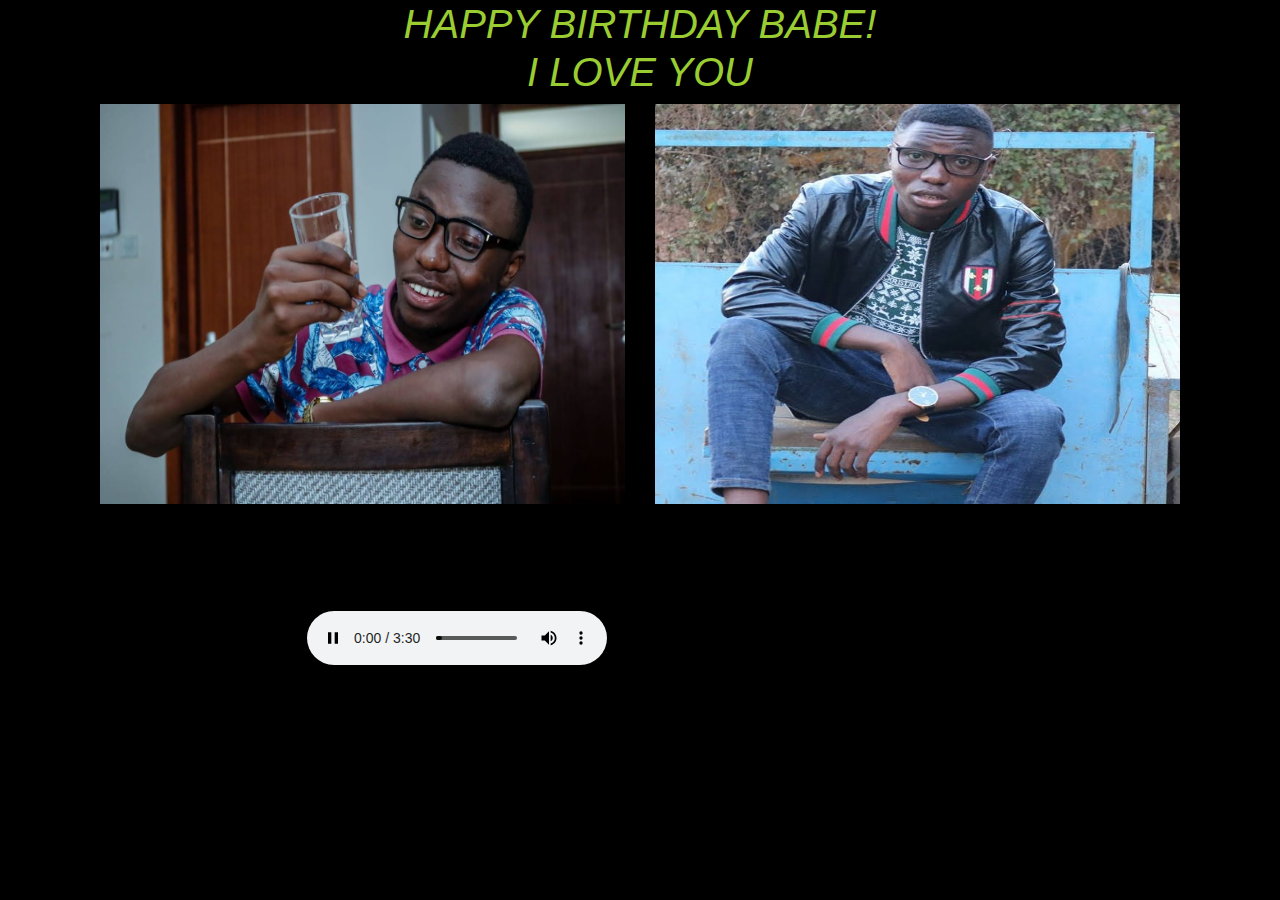
<file: index.html>
<html>
<head>
	<meta name="viewport" content="width=device-width, initial-scale=1" />
  <meta http-equiv="Content-Type" content="text/html; charset=utf-8" />
  <link rel="stylesheet" href="https://stackpath.bootstrapcdn.com/bootstrap/4.3.1/css/bootstrap.min.css" integrity="sha384-ggOyR0iXCbMQv3Xipma34MD+dH/1fQ784/j6cY/iJTQUOhcWr7x9JvoRxT2MZw1T" crossorigin="anonymous">
  <link href="baha.css" rel="stylesheet" type="text/css">
</head>

<body>
<div class="container">
  <div class="menu col-md-12">
    <div class="hday-overlay">
        <h1 class="text-center" id="hday"><em>HAPPY BIRTHDAY BABE!<br>I LOVE YOU</em></h1>
        <div class="row text-center">
            
            <div class="col-md-6">
                <img src="baha1.jpg" alt="pic1" class="wiggle" width="100%">
            </div> 
            <div class="col-md-6">
                <img src="baha4.jpg" alt="pic2" class="wiggle" width="100%">
            </div>
        </div>     
    </div>
  </div>
  <embed src="audio.mp3" autostart="true" loop="true">
  <br>
<!-- setup our canvas element -->
<canvas id="canvas">Canvas is not supported in your browser.</canvas>
<script src="https://code.jquery.com/jquery-3.5.1.js"integrity="sha256-QWo7LDvxbWT2tbbQ97B53yJnYU3WhH/C8ycbRAkjPDc="crossorigin="anonymous"></script>
<script src="baha.js"></script>
</body>
</html>
</file>
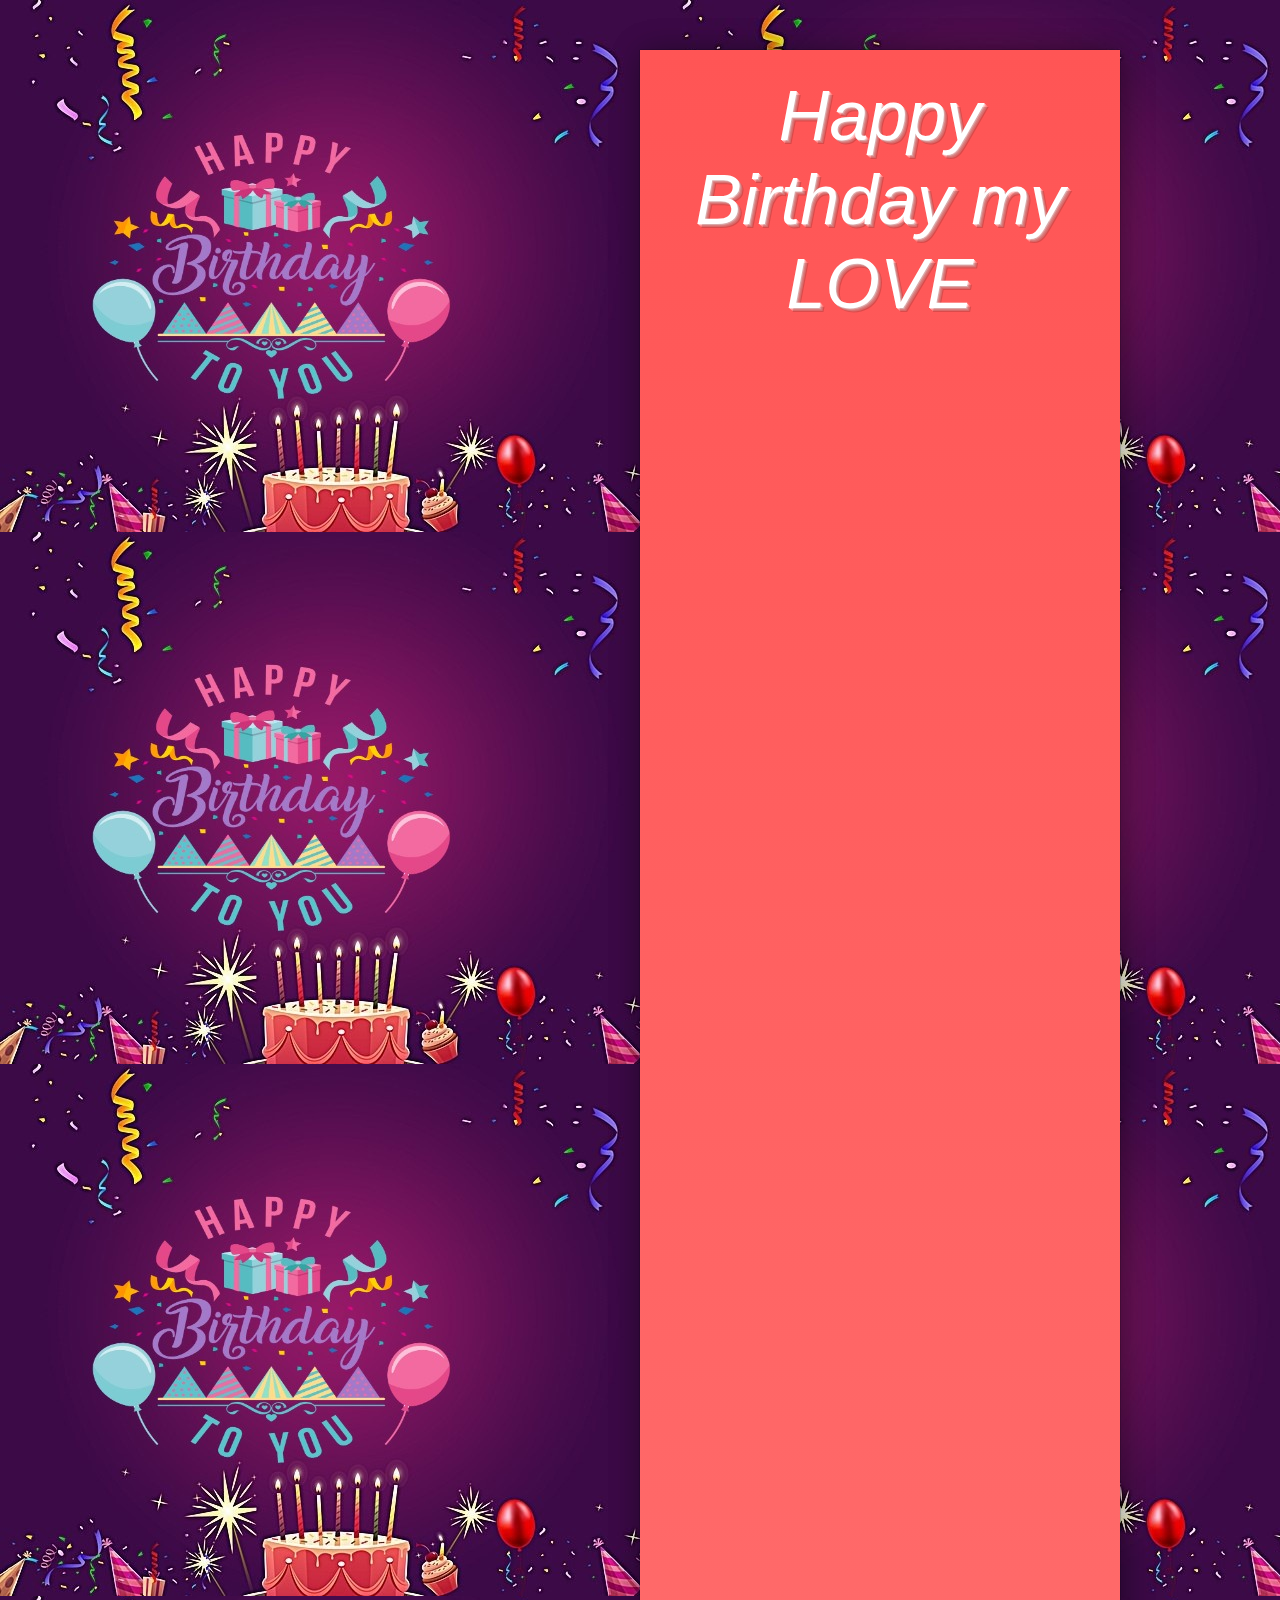
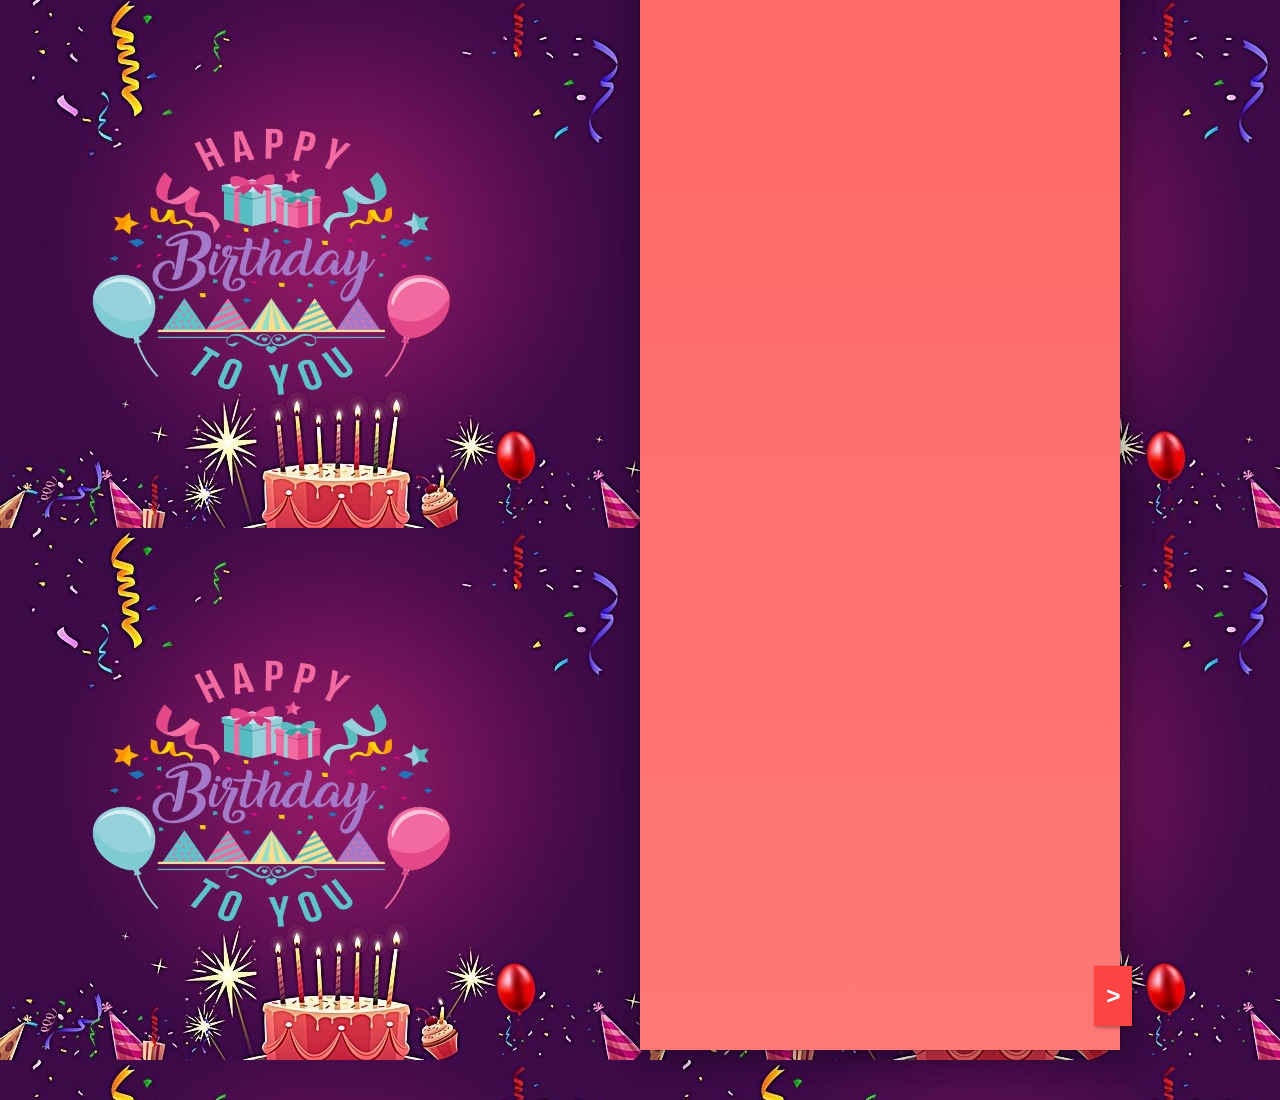
<file: Birthday.html>
<!DOCTYPE html>
<html>
<head>
  <meta name="viewport" content="width=device-width, initial-scale=1" />
  <meta http-equiv="Content-Type" content="text/html; charset=utf-8" />
  <link rel="stylesheet" href="https://stackpath.bootstrapcdn.com/bootstrap/4.3.1/css/bootstrap.min.css" integrity="sha384-ggOyR0iXCbMQv3Xipma34MD+dH/1fQ784/j6cY/iJTQUOhcWr7x9JvoRxT2MZw1T" crossorigin="anonymous">
  <link href="birthday.css" rel="stylesheet" type="text/css">
  </head>
<body>
  <div id="card">
    <div id="card-inside">
      <div class="wrap">
        <p>Happy birthday to my special gem,the best boyfriend one could ever get .I am so proud to have such a handsome, charming and selfless person in my life. I  promise to make you the happiest man in the world. </p>
        <p>You bring me happiness that no one else ever could. You brought me the love that I have never known before. All the surprises,all the love,i can never take anything you do to me for granted. I cannot imagine my life without you. I wake up and sleep thinking about you and I am always thankful to God for you because you are my answered prayer. You have given me so much within a very short time. You have always been there for me when I feel lost or down and that makes me feel safe when I have you by my side. I love you so much and I feel so blessed that you became part of my life and I cannot wait for the time I’ll get to see you .You have such a good heart ,always there for people and always trying to help. I really admire so many things about you and I feel lucky to call you mine. I love the fact that you don’t judge someone from their past and honestly,this is one thing that made me fall more in love with you and I got more comfortable telling you stuffs (something that scares me so much).You are so unique from very many men out here. Like I always say you are among the 1% good men that exist. Since the time you came into my world,i have learned so so much . I never thought I would find such a nice soul but God works miracles. You are my happiness. You are so hardworking and determined and I really admire that. Kina Almasi will be so lucky to have you as their dad. You are the only person who has been able to understand me and always there for me no matter what .When I see your call,i  am always smiling because I know that I have someone who’s always thinking of me. I love you so much and I don’t know what I could do without you. You make me feel like I am the only girl in  the world. Stay with me forever baby because my World will be incomplete without you. I will spoil you,encourage you,support you and do all that it takes to make you happy. Like you always tell me,“WE ARE IN THIS TOGETHER BABY”, yeees sweetheart,till the world comes to an end sweetheart, I’ll be stuck with you  in good and bad times. You are so selfless  my love ,something so rare to find. I want to wake up next to you,make breakfast with you,shower with you,watch movies with you,hold your hand while we walk together, buy you gifts to appreciate you, wear your hoodies hahaha… ,cook together..baby the list is endless. The future is so bright with you in my life. You make me believe that there are really good things in this World and all I have to do is make an effort to get them. Baby you made believe that there’s truly an unlocked door just waiting for me to open it. US FOREVER SWEETHEART. You hold me and always assure me that everything is going to be okay even when I feel like I want to give up.</p>
        <p>I cannot exhaust everything you are to me in words but baby you are my life. I  promise to always love you and always hold you in my heart because you are my forever. I will always be here for you when you need me and I will love you no matter what life brings us. You are my better-half  and I vow to love you forever. I love you so so much baby and I miss you.
          May we grow old together sweetheart and celebrate more birthdays . I wish you were here we celebrate it together. But I hope that you will have a good one there and always remember that I love you so much and will always be there. To more happiness,more love and more laughter. I LOVE YOU FOREVER MY LOVE.
        <p><strong>HAPPY HAPPY BIRTHDAY MY LOVE </strong></p>
        
      </div>
    </div>
    
    <div id="card-front">
      <div class="wrap">
        <h1>Happy Birthday my LOVE</h1>
      </div>
      <button id="open">&gt;</button>
      <button id="close">&lt;</button>
    </div>
  </div> 
<script src="https://code.jquery.com/jquery-3.5.1.js"integrity="sha256-QWo7LDvxbWT2tbbQ97B53yJnYU3WhH/C8ycbRAkjPDc="crossorigin="anonymous"></script>
<script src="birthday.js"></script>

  </body>
  </html>
</file>
<file: baha.css>
body{
    overflow-x: hidden;
    overflow-y: scroll;
    background: #000;
    margin: 0;
}
canvas {
    cursor: crosshair;
    display: block;
}
@media  screen and (min-width: 500px) and (max-width: 727px) { 
  body{
      background:#000;
      color: lawngreen;
       }
  }
  @media screen and (min-width: 728px) {
  body{
      background: #000;
      color: yellowgreen;
  }
}
embed{
    margin-left:20%;
    margin-top:1%;
}
img{
    height:400px;
}
</file>
<file: birthday.css>
body {
    background: #E5E5E5;
    background-image: url("204.png");
    padding: 50px;
}
@media  screen and (min-width: 500px) and (max-width: 727px) { 
  body {
      background-image:url("204.png");
       }
  }
  @media screen and (min-width: 728px) {
  body {
      background-image: url("bday.jpg");
  }
}
  
#card-front {
    color: #FFDFDF;
}
  
#card, #card-front, #card-inside {
    height:2600px;
    width: 2400px;
}
.wrap {
    padding: 1.5em 2.5em;
    height: 100%;
}
#card-front, #card-inside {
    width: 50%;
    -webkit-box-shadow: 2px 2px 30px rgba(0, 0, 0, .25), 0 0 1px rgba(0, 0, 0, .5);
    -moz-box-shadow: 2px 2px 30px rgba(0, 0, 0, .25), 0 0 1px rgba(0, 0, 0, .5);
    box-shadow: 2px 2px 30px rgba(0, 0, 0, .25), 0 0 1px rgba(0, 0, 0, .5);
    position: absolute;
    left: 50%;
}

  
#card-inside .wrap {
      background: #FFEFEF;
      -webkit-box-shadow: inset 2px 0 1px rgba(0, 0, 0, .05);
      -moz-box-shadow: inset 2px 0 1px rgba(0, 0, 0, .05);
      box-shadow: inset 2px 0 1px rgba(0, 0, 0, .05);
}
#card {
      max-width: 960px;
      margin: 0 auto;
      transform-style: preserve-3d;
      -moz-transform-style: preserve-3d;
      -webkit-transform-style: preserve-3d;
      perspective: 5000px;
      -moz-perspective: 5000px;
      -webkit-perspective: 5000px;
      position: relative;
}
  
#card h1 {
      text-align: center;
      font-family: 'Nobile', sans-serif;
      font-style: italic;
      font-size: 70px;
      text-shadow: 
          4px 4px 0px rgba(0, 0, 0, .15),
          1px 1px 0 rgba(255, 200, 200, 255),
          2px 2px 0 rgba(255, 150, 150, 255),
          3px 3px 0 rgba(255, 125, 125, 255);
      color: #FFF;
}
#card-inside {
      font-size: 1.1em;
      line-height: 1.4;
      font-family: 'Nobile';
      color: #331717;
      font-style: italic;
}
  
p {
      margin-top: 1em;
}
  
p:first-child {
    margin-top: 0;
}
  
p.signed {
      margin-top: 1.5em;
      text-align: center;
      font-family: 'Dancing Script', sans-serif;
      font-size: 1.5em;
}
  
#card-front {
      background-color: #FF5555;
      background-image: linear-gradient(top, #FF5555 0%, #FF7777 100%);
      background-image: -moz-linear-gradient(top, #FF5555 0%, #FF7777 100%);
      background-image: -webkit-linear-gradient(top, #FF5555 0%, #FF7777 100%);
              transform-origin: left;
         -moz-transform-origin: left;
      -webkit-transform-origin: left;
              transition:         transform 1s linear;
         -moz-transition:    -moz-transform 1s linear;
      -webkit-transition: -webkit-transform 1s linear;
      position: relative;
  }
  
  #card-front .wrap {
              transition: background 1s linear;
         -moz-transition: background 1s linear;
      -webkit-transition: background 1s linear;
  }
  
  #card-front button {
    position: absolute;
    bottom: 1em;
    right: -12px;
    background: #F44;
    color: #FFF;
    font-family: 'Nobile', sans-serif;
    font-style: italic;
    font-weight: bold;
    font-size: 1.5em;
    padding: .5em;
    border: none;
    cursor: pointer;
            box-shadow: 2px 2px 3px rgba(0, 0, 0, .25), 0 0 1px rgba(0, 0, 0, .4);
       -moz-box-shadow: 2px 2px 3px rgba(0, 0, 0, .25), 0 0 1px rgba(0, 0, 0, .4);
    -webkit-box-shadow: 2px 2px 3px rgba(0, 0, 0, .25), 0 0 1px rgba(0, 0, 0, .4);
  }
  
  #card-front button:hover,
  #card-front button:focus {
    background: #F22;
  }
  
  #close {
    display: none;
  }
  
  #card.open-fully #close,
  #card-open-half #close {
    display: inline;
  }
  
  #card.open-fully #open {
    display: none;
  }
  
  
  #card.open-half #card-front,
  #card.close-half #card-front {
              transform: rotateY(-90deg);
         -moz-transform: rotateY(-90deg);
      -webkit-transform: rotateY(-90deg);
  }
  #card.open-half #card-front .wrap {
      background-color: rgba(0, 0, 0, .5);
  }
  
  #card.open-fully #card-front,
  #card.close-half #card-front {
    background: #FFEFEF;
  }
  
  #card.open-fully #card-front {
      transform: rotateY(-180deg);
      -moz-transform: rotateY(-180deg);
      -webkit-transform: rotateY(-180deg);
  }
  
  #card.open-fully #card-front .wrap {
      background-color: rgba(0, 0, 0, 0);
  }
  
  #card.open-fully #card-front .wrap *,
  #card.close-half #card-front .wrap * {
     display: none;
  }
  
  footer {
    max-width: 500px;
    margin: 40px auto;
    font-family: 'Nobile', sans-serif;
    font-size: 14px;
    line-height: 1.6;
    color: #888;
    text-align: center;
  }
</file>
